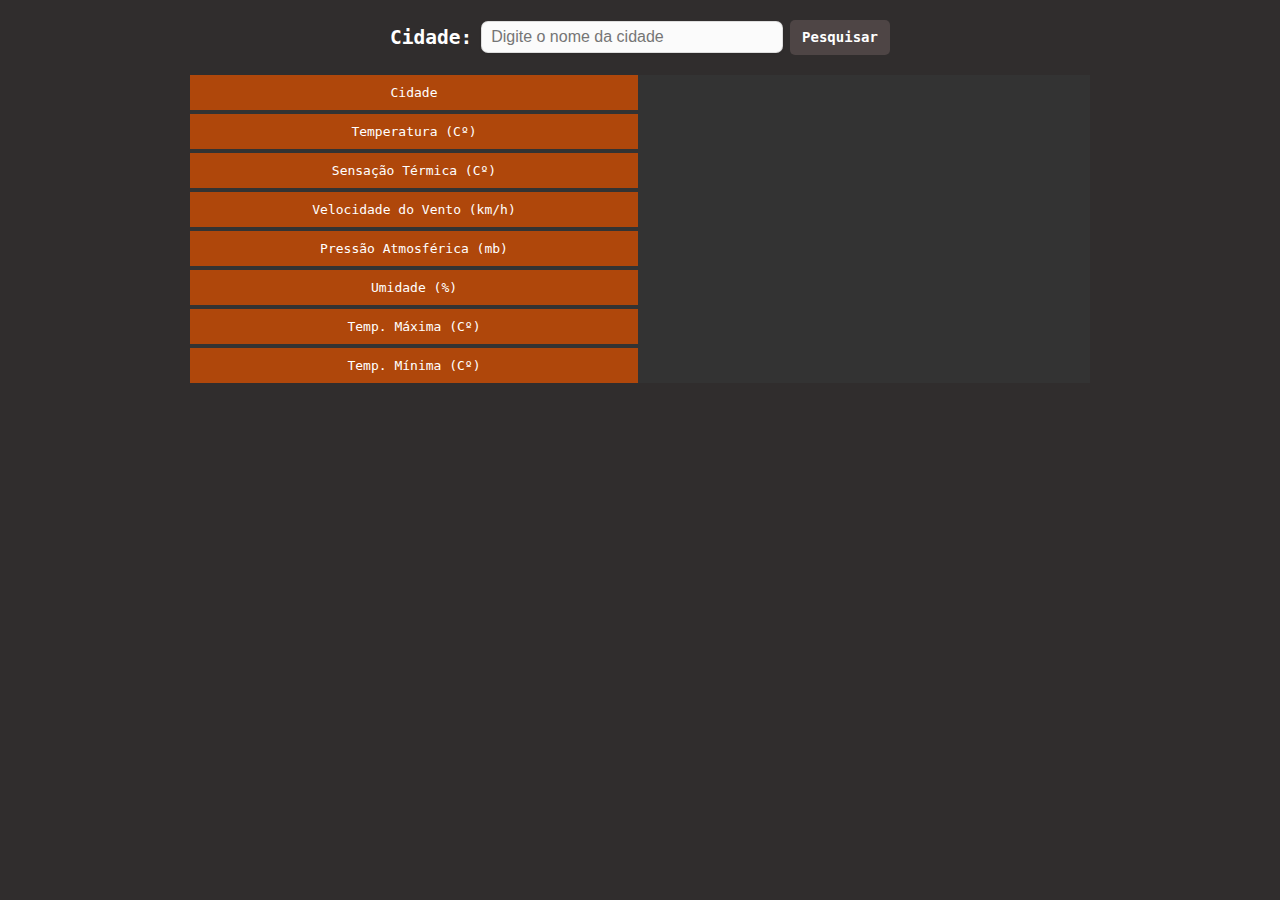
<file: src/main/resources/templates/index.html>
<!DOCTYPE html>
<html lang="pt-BR" xmlns:th="http://www.thymeleaf.org">

<head>
    <meta charset="UTF-8">
    <meta name="viewport" content="width=device-width, initial-scale=1.0">
    <title>Climas</title>
    <link rel="stylesheet" href="../static/css/style.css">
    <script src="../static/js/weather.js"></script>
</head>

<body>
    <div class="container">
        <div class="item">
            <h2>Cidade: </h2>
            <nav class="navbar">
                <form role="search">
                    <input class="inpt" id="inputValue" type="search" placeholder="Digite o nome da cidade">
                    <button class="bttn" onclick="getWeather()">Pesquisar</button>
                </form>
            </nav>
        </div>
        <div class="table">
            <div class="row">
                <div class="title">Cidade</div>
                <div class="info" id="cidade"></div>
            </div>
            <div class="row">
                <div class="title">Temperatura (Cº)</div>
                <div class="info" id="temp"></div>
            </div>
            <div class="row">
                <div class="title">Sensação Térmica (Cº)</div>
                <div class="info" id="sensterm"></div>
            </div>
            <div class="row">
                <div class="title">Velocidade do Vento (km/h)</div>
                <div class="info" id="vento"></div>
            </div>
            <div class="row">
                <div class="title">Pressão Atmosférica (mb)</div>
                <div class="info" id="pressao"></div>
            </div>
            <div class="row">
                <div class="title">Umidade (%)</div>
                <div class="info" id="umidade"></div>
            </div>
            <div class="row">
                <div class="title">Temp. Máxima (Cº)</div>
                <div class="info" id="tempmax"></div>
            </div>
            <div class="row">
                <div class="title">Temp. Mínima (Cº)</div>
                <div class="info" id="tempmin"></div>
            </div>
        </div>
    </div>
    
</body>

</html>
</file>
<file: src/main/resources/static/css/style.css>
* {
    margin: 0;
    padding: 0;
}

body {
    background-color: rgb(48, 45, 45);
    display: flex;
    justify-content: center;
    font-family: monospace;
    color: white;
}

.container {
    width: 100vh;
    display: grid;
    grid-template-columns: 1fr;
    gap: 10px;
    padding-top: 10px;
}

.item {
    padding: 10px;
    display: flex;
    align-items: center;
    justify-content: center;
}

.inpt {
    margin-left: 10px;
    padding: 7px;
    border-radius: 6px;
    font-size: 16px;
    background: #fbfbfb;
    border: 2px solid transparent;
    height: 30px;
    width: 300px;
    box-shadow: 0 0 0 1px #dddddd, 0 2px 4px 0 rgb(0 0 0 / 7%), 0 1px 1.5px 0 rgb(0 0 0 / 5%);

}

:focus {
    border: 2px solid #000;
    border-radius: 4px;
}

.bttn {
    background-color: #4e4545;
    border-radius: 5px;
    border-style: none;
    box-sizing: border-box;
    color: #fff;
    cursor: pointer;
    display: inline-block;
    font-family: monospace;
    font-size: 14px;
    font-weight: 700;
    line-height: 1.5;
    margin: 0;
    max-width: none;
    outline: none;
    overflow: hidden;
    text-align: center;
    text-transform: none;
    user-select: none;
    -webkit-user-select: none;
    touch-action: manipulation;
    width: 100px;
    height: 35px;
}

.bttn:hover,
.bttn:focus {
    opacity: .80;
}

table {
    border-collapse: collapse;
}

th,
td {
    text-align: left;
    padding: 8px;
    width: 200px;
}

tr:nth-child(even) {
    background-color: rgb(39, 39, 39);
}

.tr-header {
    background-color: #af470b;
    color: white;
}

.table {
    display: grid;
    grid-template-columns: repeat(2, 1fr);
    gap: 4px;
    background-color: #333;
}

.header,
.row {
    display: contents;
}

.title {
    background-color: #af470b;
    padding: 10px;
    text-align: center;
}

.info {
    padding: 10px;
}
</file>
